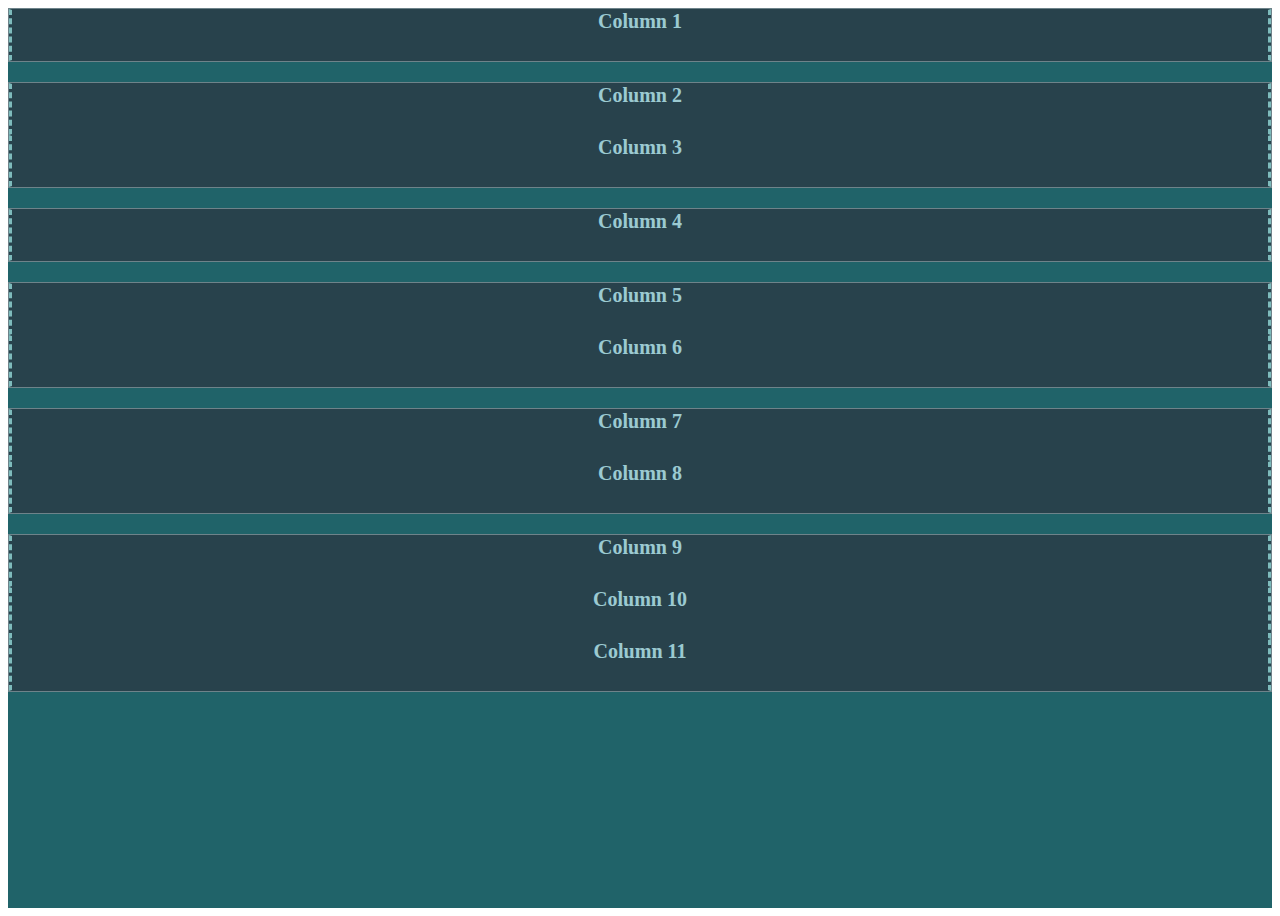
<file: index.html>
<!doctype html>
<html lang="en">
<head>
  <meta charset="utf-8">
  <meta name="viewport" content="width=device-width, initial-scale=1">
  <title>GridPractice</title>
  <link href="https://cdn.jsdelivr.net/npm/bootstrap@5.3.0-alpha1/dist/css/bootstrap.min.css" rel="stylesheet" integrity="sha384-GLhlTQ8iRABdZLl6O3oVMWSktQOp6b7In1Zl3/Jr59b6EGGoI1aFkw7cmDA6j6gD" crossorigin="anonymous">
  <link href="style.css" rel="stylesheet">
</head>
  <body>
    <div class="container-lg">
      <div class="row">
        <div class="col-border col">Column 1</div>
      </div>
      <div class="row">
        <div class="col-border col-md-8">Column 2</div>
        <div class="col-border col-md-4">Column 3</div>
      </div>
      <div class="row">
        <div class="col-border col">Column 4</div>
      </div>
      <div class="row">
        <div class="col-border col-6">Column 5</div>
        <div class="col-border col-6">Column 6</div>
      </div>
      <div class="row">
        <div class="col-border col-md-4">Column 7</div>
        <div class="col-border col-md-8">Column 8</div>
      </div>
      <div class="row" id="bottom-row">
        <div class="col-border col-md-4">Column 9</div>
        <div class="col-border mn col-md-4">Column 10</div>
        <div class="col-border col-md-4">Column 11</div>
      </div>
    </div>
    <script src="https://cdn.jsdelivr.net/npm/bootstrap@5.3.0-alpha1/dist/js/bootstrap.bundle.min.js" integrity="sha384-w76AqPfDkMBDXo30jS1Sgez6pr3x5MlQ1ZAGC+nuZB+EYdgRZgiwxhTBTkF7CXvN" crossorigin="anonymous"></script>
  </body>
</html>
</file>
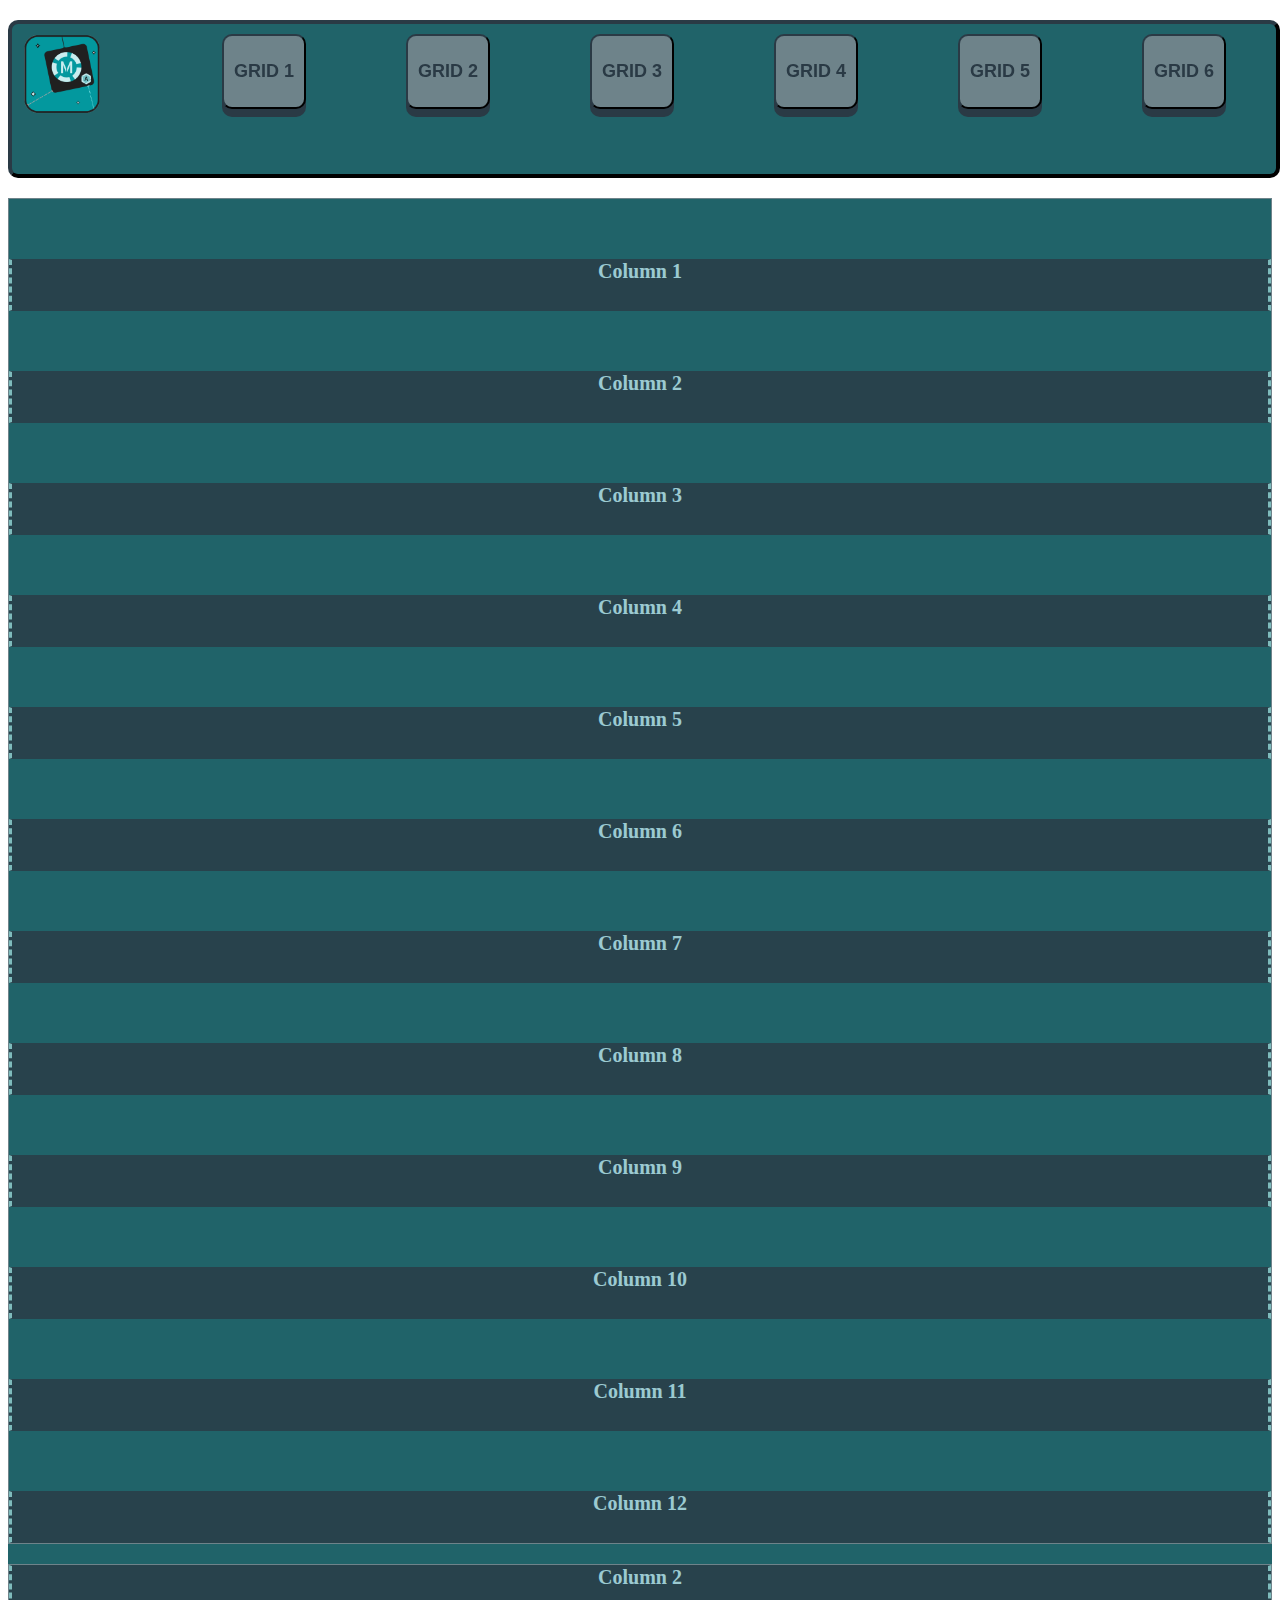
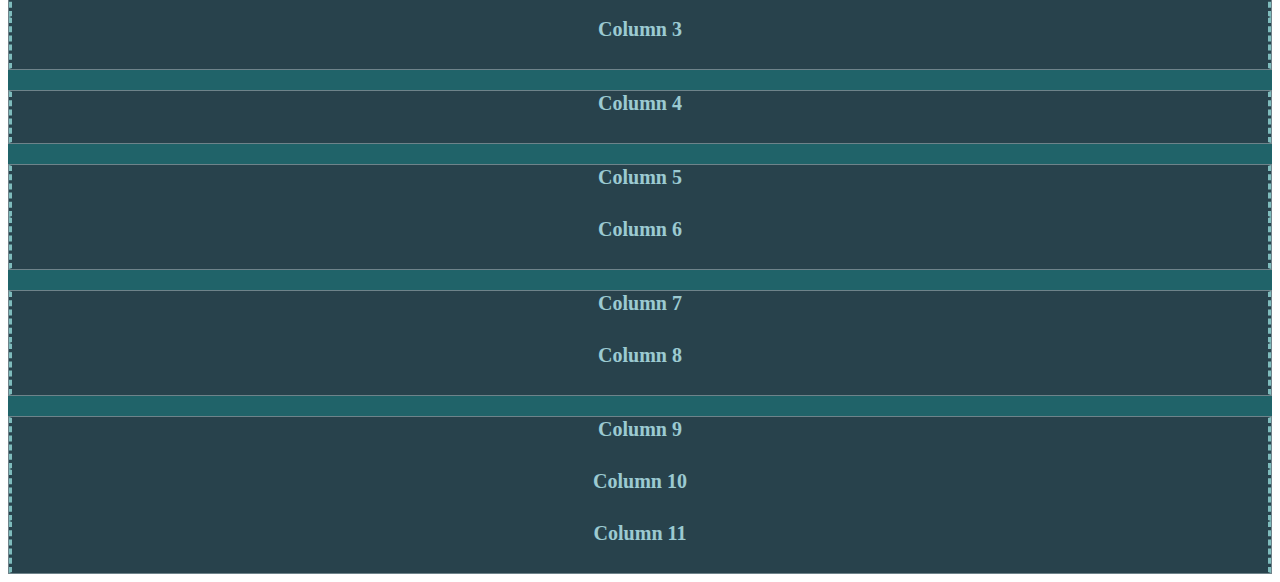
<file: Grid2.html>
<!doctype html>
<html lang="en">
<head>
  <meta charset="utf-8">
  <meta name="viewport" content="width=device-width, initial-scale=1">
  <title>GridPractice</title>
  <link href="https://unpkg.com/aos@2.3.1/dist/aos.css" rel="stylesheet">
  <script src="https://unpkg.com/aos@2.3.1/dist/aos.js"></script>
  <link href="https://cdn.jsdelivr.net/npm/bootstrap@5.3.0-alpha1/dist/css/bootstrap.min.css" rel="stylesheet" integrity="sha384-GLhlTQ8iRABdZLl6O3oVMWSktQOp6b7In1Zl3/Jr59b6EGGoI1aFkw7cmDA6j6gD" crossorigin="anonymous">
  <link href="style.css" rel="stylesheet">
</head>
  <body>
    <div data-aos="fade-down">
      <div class="topnav" id="navbar">
          <div data-aos="zoom-in-right">
              <div id="logo-container">
                  <a id="logo" href="index.html">
                      <img src="Photos/MA.png">
                  </a>
              </div>
          </div>
          <div class="skeuomorphic-buttons-navbar">
              <div data-aos="flip-left">
                  <div id="gallery-container">
                      <a class="skeuomorphic-buttons" href="index.html" id="gallery"><h2>GRID 1</h2></a>
                  </div>
              </div>
              <div data-aos="zoom-in">
                  <div id="projects-container">
                      <a class="skeuomorphic-buttons" href="Grid2.html" id="projects"><h2>GRID 2</h2></a>
                  </div>
              </div>
              <div data-aos="flip-right">
                  <div id="contact-container">
                      <a class="skeuomorphic-buttons" href="Grid3.html" id="contact"><h2>GRID 3</h2></a>
                  </div>
              </div>
              <div data-aos="zoom-in-left">
                  <div id="about-container">
                      <a class="skeuomorphic-buttons" href="Grid4.html" id="about"><h2>GRID 4</h2></a>
                  </div>
              </div>
              <div data-aos="zoom-in">
                <div id="projects-container">
                    <a class="skeuomorphic-buttons" href="Grid5.html" id="projects"><h2>GRID 5</h2></a>
                </div>
              </div>              
              <div data-aos="zoom-in">
                <div id="projects-container">
                    <a class="skeuomorphic-buttons" href="Grid6.html" id="projects"><h2>GRID 6</h2></a>
                </div>
              </div>    
          </div>
      </div>
    </div>

    <div class="container-md">
      <div class="row">
        <div class="col-border col-md-1" id="top-row">Column 1</div>
        <div class="col-border col-md-1" id="top-row">Column 2</div>
        <div class="col-border col-md-1" id="top-row">Column 3</div>
        <div class="col-border col-md-1" id="top-row">Column 4</div>
        <div class="col-border col-md-1" id="top-row">Column 5</div>
        <div class="col-border col-md-1" id="top-row">Column 6</div>
        <div class="col-border col-md-1" id="top-row">Column 7</div>
        <div class="col-border col-md-1" id="top-row">Column 8</div>
        <div class="col-border col-md-1" id="top-row">Column 9</div>
        <div class="col-border col-md-1" id="top-row">Column 10</div>
        <div class="col-border col-md-1" id="top-row">Column 11</div>
        <div class="col-border col-md-1" id="top-row">Column 12</div>
      </div>
      <div class="row">
        <div class="col-border col-md-8">Column 2</div>
        <div class="col-border col-md-4">Column 3</div>
      </div>
      <div class="row">
        <div class="col-border col">Column 4</div>
      </div>
      <div class="row">
        <div class="col-border col-6">Column 5</div>
        <div class="col-border col-6">Column 6</div>
      </div>
      <div class="row">
        <div class="col-border col-md-4">Column 7</div>
        <div class="col-border col-md-8">Column 8</div>
      </div>
      <div class="row" id="bottom-row">
        <div class="col-border col-md-4">Column 9</div>
        <div class="col-border mn col-md-4">Column 10</div>
        <div class="col-border col-md-4">Column 11</div>
      </div>
    </div>
    <script src="https://cdn.jsdelivr.net/npm/bootstrap@5.3.0-alpha1/dist/js/bootstrap.bundle.min.js" integrity="sha384-w76AqPfDkMBDXo30jS1Sgez6pr3x5MlQ1ZAGC+nuZB+EYdgRZgiwxhTBTkF7CXvN" crossorigin="anonymous"></script>
  
    <script>
      AOS.init();
    </script>
  </body>
</html>
</file>
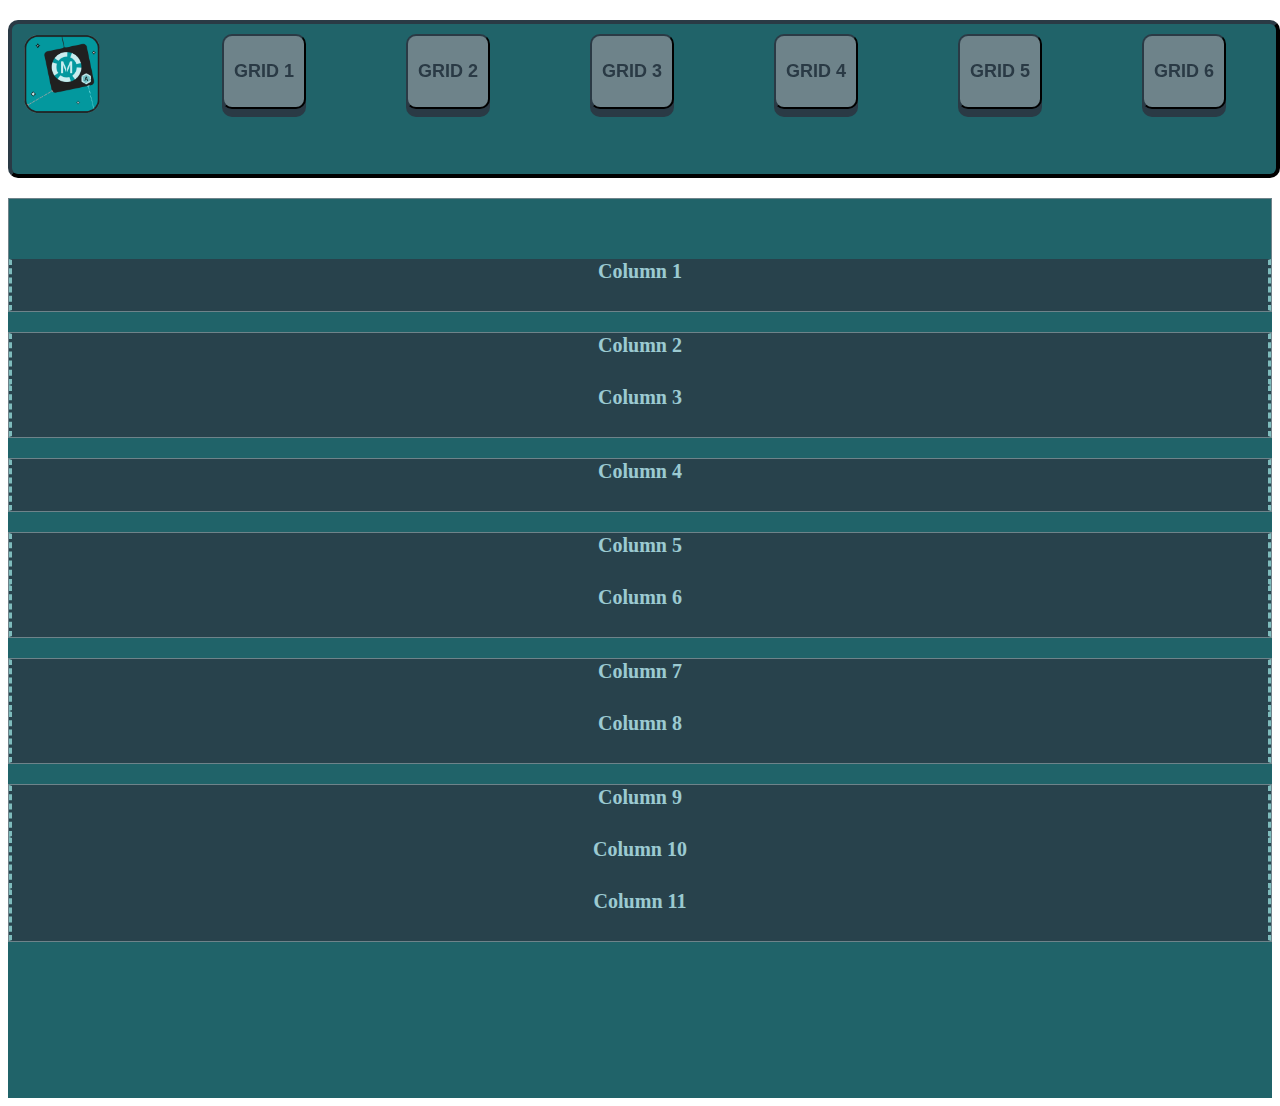
<file: Grid3.html>
<!doctype html>
<html lang="en">
<head>
  <meta charset="utf-8">
  <meta name="viewport" content="width=device-width, initial-scale=1">
  <title>GridPractice</title>
  <link href="https://unpkg.com/aos@2.3.1/dist/aos.css" rel="stylesheet">
  <script src="https://unpkg.com/aos@2.3.1/dist/aos.js"></script>
  <link href="https://cdn.jsdelivr.net/npm/bootstrap@5.3.0-alpha1/dist/css/bootstrap.min.css" rel="stylesheet" integrity="sha384-GLhlTQ8iRABdZLl6O3oVMWSktQOp6b7In1Zl3/Jr59b6EGGoI1aFkw7cmDA6j6gD" crossorigin="anonymous">
  <link href="style.css" rel="stylesheet">
</head>
  <body>
    <div data-aos="fade-down">
      <div class="topnav" id="navbar">
          <div data-aos="zoom-in-right">
              <div id="logo-container">
                  <a id="logo" href="index.html">
                      <img src="Photos/MA.png">
                  </a>
              </div>
          </div>
          <div class="skeuomorphic-buttons-navbar">
              <div data-aos="flip-left">
                  <div id="gallery-container">
                      <a class="skeuomorphic-buttons" href="index.html" id="gallery"><h2>GRID 1</h2></a>
                  </div>
              </div>
              <div data-aos="zoom-in">
                  <div id="projects-container">
                      <a class="skeuomorphic-buttons" href="Grid2.html" id="projects"><h2>GRID 2</h2></a>
                  </div>
              </div>
              <div data-aos="flip-right">
                  <div id="contact-container">
                      <a class="skeuomorphic-buttons" href="Grid3.html" id="contact"><h2>GRID 3</h2></a>
                  </div>
              </div>
              <div data-aos="zoom-in-left">
                  <div id="about-container">
                      <a class="skeuomorphic-buttons" href="Grid4.html" id="about"><h2>GRID 4</h2></a>
                  </div>
              </div>
              <div data-aos="zoom-in">
                <div id="projects-container">
                    <a class="skeuomorphic-buttons" href="Grid5.html" id="projects"><h2>GRID 5</h2></a>
                </div>
              </div>              
              <div data-aos="zoom-in">
                <div id="projects-container">
                    <a class="skeuomorphic-buttons" href="Grid6.html" id="projects"><h2>GRID 6</h2></a>
                </div>
              </div>    
          </div>
      </div>
    </div>

    <div class="container-sm">
      <div class="row">
        <div class="col-border col" id="top-row">Column 1</div>
      </div>
      <div class="row">
        <div class="col-border col-md-8">Column 2</div>
        <div class="col-border col-md-4">Column 3</div>
      </div>
      <div class="row">
        <div class="col-border col">Column 4</div>
      </div>
      <div class="row">
        <div class="col-border col-6">Column 5</div>
        <div class="col-border col-6">Column 6</div>
      </div>
      <div class="row">
        <div class="col-border col-md-4">Column 7</div>
        <div class="col-border col-md-8">Column 8</div>
      </div>
      <div class="row" id="bottom-row">
        <div class="col-border col-md-4">Column 9</div>
        <div class="col-border mn col-md-4">Column 10</div>
        <div class="col-border col-md-4">Column 11</div>
      </div>
    </div>
    <script src="https://cdn.jsdelivr.net/npm/bootstrap@5.3.0-alpha1/dist/js/bootstrap.bundle.min.js" integrity="sha384-w76AqPfDkMBDXo30jS1Sgez6pr3x5MlQ1ZAGC+nuZB+EYdgRZgiwxhTBTkF7CXvN" crossorigin="anonymous"></script>
  
    <script>
      AOS.init();
    </script>
  </body>
</html>
</file>
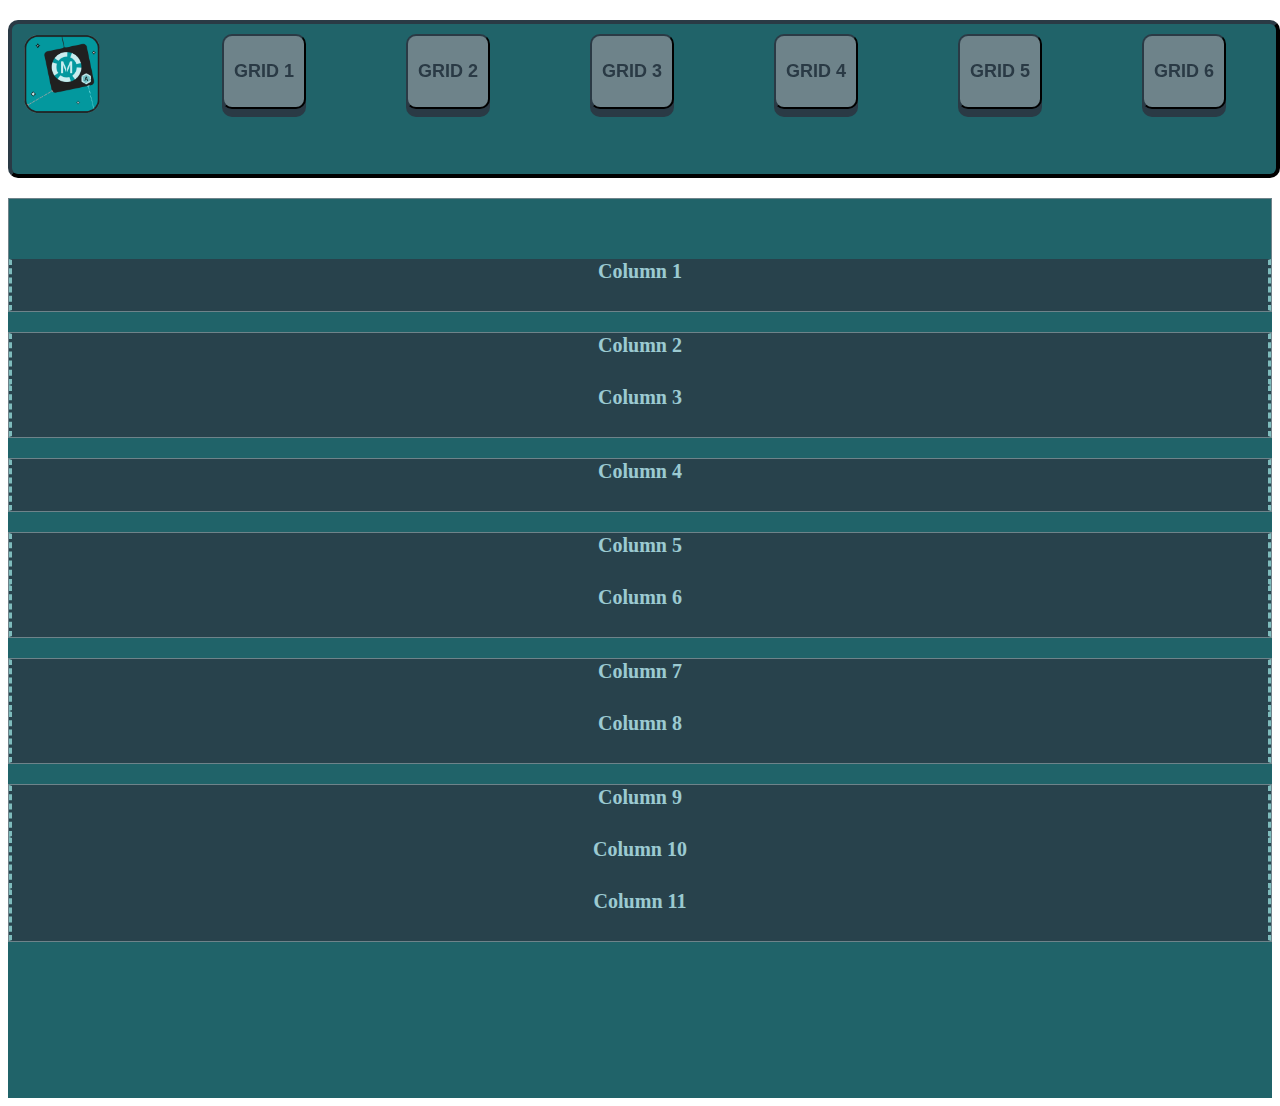
<file: Grid4.html>
<!doctype html>
<html lang="en">
<head>
  <meta charset="utf-8">
  <meta name="viewport" content="width=device-width, initial-scale=1">
  <title>GridPractice</title>
  <link href="https://unpkg.com/aos@2.3.1/dist/aos.css" rel="stylesheet">
  <script src="https://unpkg.com/aos@2.3.1/dist/aos.js"></script>
  <link href="https://cdn.jsdelivr.net/npm/bootstrap@5.3.0-alpha1/dist/css/bootstrap.min.css" rel="stylesheet" integrity="sha384-GLhlTQ8iRABdZLl6O3oVMWSktQOp6b7In1Zl3/Jr59b6EGGoI1aFkw7cmDA6j6gD" crossorigin="anonymous">
  <link href="style.css" rel="stylesheet">
</head>
  <body>
    <div data-aos="fade-down">
      <div class="topnav" id="navbar">
          <div data-aos="zoom-in-right">
              <div id="logo-container">
                  <a id="logo" href="index.html">
                      <img src="Photos/MA.png">
                  </a>
              </div>
          </div>
          <div class="skeuomorphic-buttons-navbar">
              <div data-aos="flip-left">
                  <div id="gallery-container">
                      <a class="skeuomorphic-buttons" href="index.html" id="gallery"><h2>GRID 1</h2></a>
                  </div>
              </div>
              <div data-aos="zoom-in">
                  <div id="projects-container">
                      <a class="skeuomorphic-buttons" href="Grid2.html" id="projects"><h2>GRID 2</h2></a>
                  </div>
              </div>
              <div data-aos="flip-right">
                  <div id="contact-container">
                      <a class="skeuomorphic-buttons" href="Grid3.html" id="contact"><h2>GRID 3</h2></a>
                  </div>
              </div>
              <div data-aos="zoom-in-left">
                  <div id="about-container">
                      <a class="skeuomorphic-buttons" href="Grid4.html" id="about"><h2>GRID 4</h2></a>
                  </div>
              </div>
              <div data-aos="zoom-in">
                <div id="projects-container">
                    <a class="skeuomorphic-buttons" href="Grid5.html" id="projects"><h2>GRID 5</h2></a>
                </div>
              </div>              
              <div data-aos="zoom-in">
                <div id="projects-container">
                    <a class="skeuomorphic-buttons" href="Grid6.html" id="projects"><h2>GRID 6</h2></a>
                </div>
              </div>    
          </div>
      </div>
    </div>

    <div class="container-lg">
      <div class="row">
        <div class="col-border col" id="top-row">Column 1</div>
      </div>
      <div class="row">
        <div class="col-border col-md-8">Column 2</div>
        <div class="col-border col-md-4">Column 3</div>
      </div>
      <div class="row">
        <div class="col-border col">Column 4</div>
      </div>
      <div class="row">
        <div class="col-border col-6">Column 5</div>
        <div class="col-border col-6">Column 6</div>
      </div>
      <div class="row">
        <div class="col-border col-md-4">Column 7</div>
        <div class="col-border col-md-8">Column 8</div>
      </div>
      <div class="row" id="bottom-row">
        <div class="col-border col-md-4">Column 9</div>
        <div class="col-border mn col-md-4">Column 10</div>
        <div class="col-border col-md-4">Column 11</div>
      </div>
    </div>
    <script src="https://cdn.jsdelivr.net/npm/bootstrap@5.3.0-alpha1/dist/js/bootstrap.bundle.min.js" integrity="sha384-w76AqPfDkMBDXo30jS1Sgez6pr3x5MlQ1ZAGC+nuZB+EYdgRZgiwxhTBTkF7CXvN" crossorigin="anonymous"></script>
  
    <script>
      AOS.init();
    </script>
  </body>
</html>
</file>
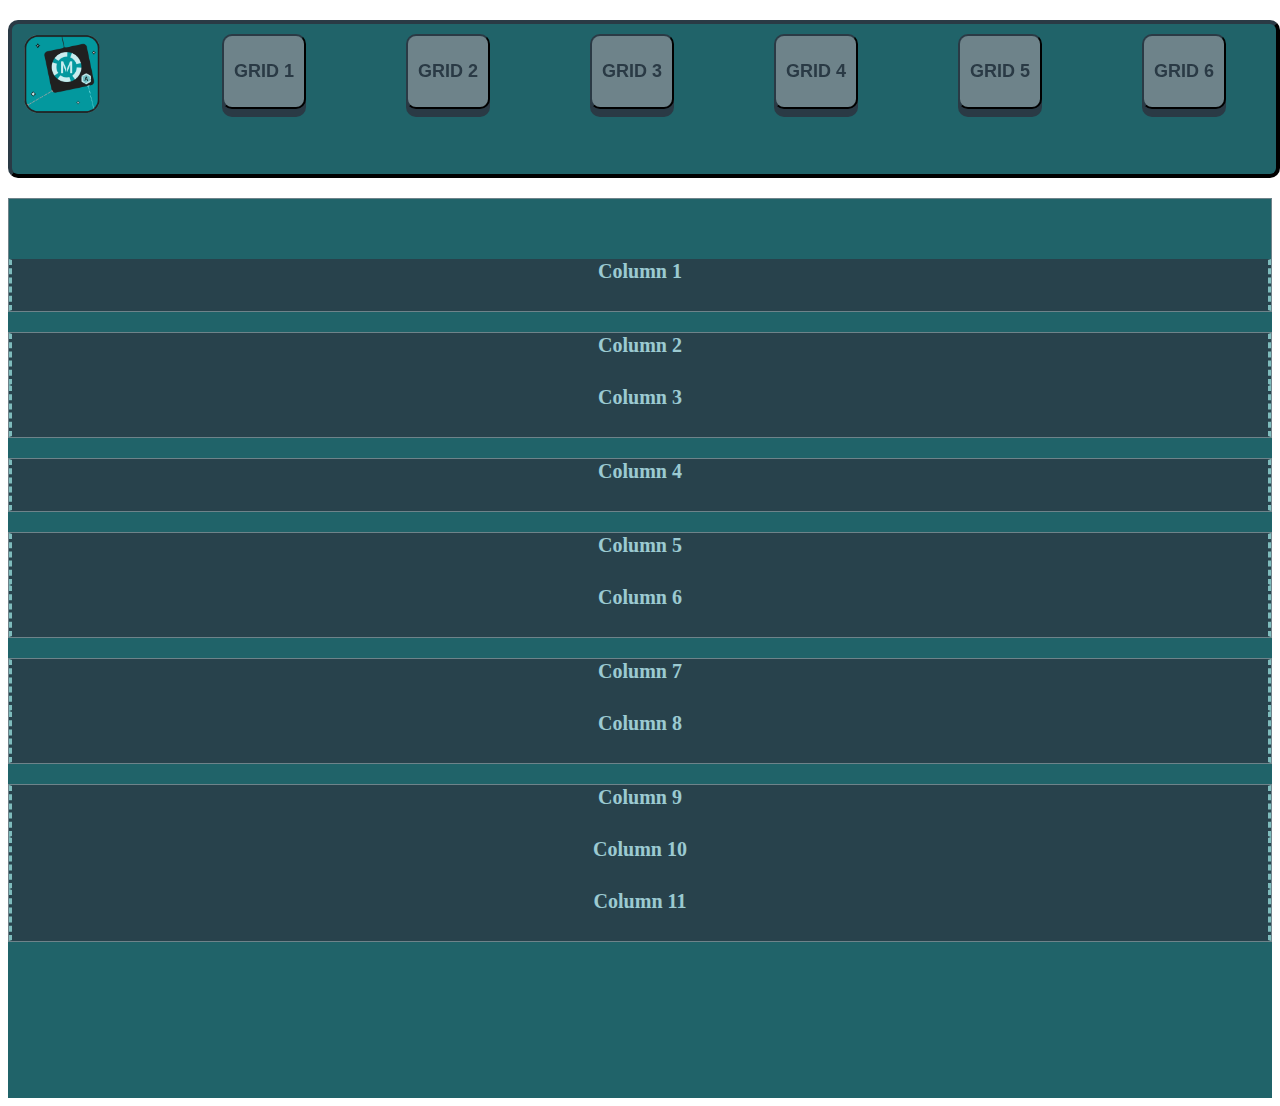
<file: Grid5.html>
<!doctype html>
<html lang="en">
<head>
  <meta charset="utf-8">
  <meta name="viewport" content="width=device-width, initial-scale=1">
  <title>GridPractice</title>
  <link href="https://unpkg.com/aos@2.3.1/dist/aos.css" rel="stylesheet">
  <script src="https://unpkg.com/aos@2.3.1/dist/aos.js"></script>
  <link href="https://cdn.jsdelivr.net/npm/bootstrap@5.3.0-alpha1/dist/css/bootstrap.min.css" rel="stylesheet" integrity="sha384-GLhlTQ8iRABdZLl6O3oVMWSktQOp6b7In1Zl3/Jr59b6EGGoI1aFkw7cmDA6j6gD" crossorigin="anonymous">
  <link href="style.css" rel="stylesheet">
</head>
  <body>
    <div data-aos="fade-down">
      <div class="topnav" id="navbar">
          <div data-aos="zoom-in-right">
              <div id="logo-container">
                  <a id="logo" href="index.html">
                      <img src="Photos/MA.png">
                  </a>
              </div>
          </div>
          <div class="skeuomorphic-buttons-navbar">
              <div data-aos="flip-left">
                  <div id="gallery-container">
                      <a class="skeuomorphic-buttons" href="index.html" id="gallery"><h2>GRID 1</h2></a>
                  </div>
              </div>
              <div data-aos="zoom-in">
                  <div id="projects-container">
                      <a class="skeuomorphic-buttons" href="Grid2.html" id="projects"><h2>GRID 2</h2></a>
                  </div>
              </div>
              <div data-aos="flip-right">
                  <div id="contact-container">
                      <a class="skeuomorphic-buttons" href="Grid3.html" id="contact"><h2>GRID 3</h2></a>
                  </div>
              </div>
              <div data-aos="zoom-in-left">
                  <div id="about-container">
                      <a class="skeuomorphic-buttons" href="Grid4.html" id="about"><h2>GRID 4</h2></a>
                  </div>
              </div>
              <div data-aos="zoom-in">
                <div id="projects-container">
                    <a class="skeuomorphic-buttons" href="Grid5.html" id="projects"><h2>GRID 5</h2></a>
                </div>
              </div>              
              <div data-aos="zoom-in">
                <div id="projects-container">
                    <a class="skeuomorphic-buttons" href="Grid6.html" id="projects"><h2>GRID 6</h2></a>
                </div>
              </div>    
          </div>
      </div>
    </div>

    <div class="container-md">
      <div class="row">
        <div class="col-border col" id="top-row">Column 1</div>
      </div>
      <div class="row">
        <div class="col-border col-md-8">Column 2</div>
        <div class="col-border col-md-4">Column 3</div>
      </div>
      <div class="row">
        <div class="col-border col">Column 4</div>
      </div>
      <div class="row">
        <div class="col-border col-6">Column 5</div>
        <div class="col-border col-6">Column 6</div>
      </div>
      <div class="row">
        <div class="col-border col-md-4">Column 7</div>
        <div class="col-border col-md-8">Column 8</div>
      </div>
      <div class="row" id="bottom-row">
        <div class="col-border col-md-4">Column 9</div>
        <div class="col-border mn col-md-4">Column 10</div>
        <div class="col-border col-md-4">Column 11</div>
      </div>
    </div>
    <script src="https://cdn.jsdelivr.net/npm/bootstrap@5.3.0-alpha1/dist/js/bootstrap.bundle.min.js" integrity="sha384-w76AqPfDkMBDXo30jS1Sgez6pr3x5MlQ1ZAGC+nuZB+EYdgRZgiwxhTBTkF7CXvN" crossorigin="anonymous"></script>
  
    <script>
      AOS.init();
    </script>
  </body>
</html>
</file>
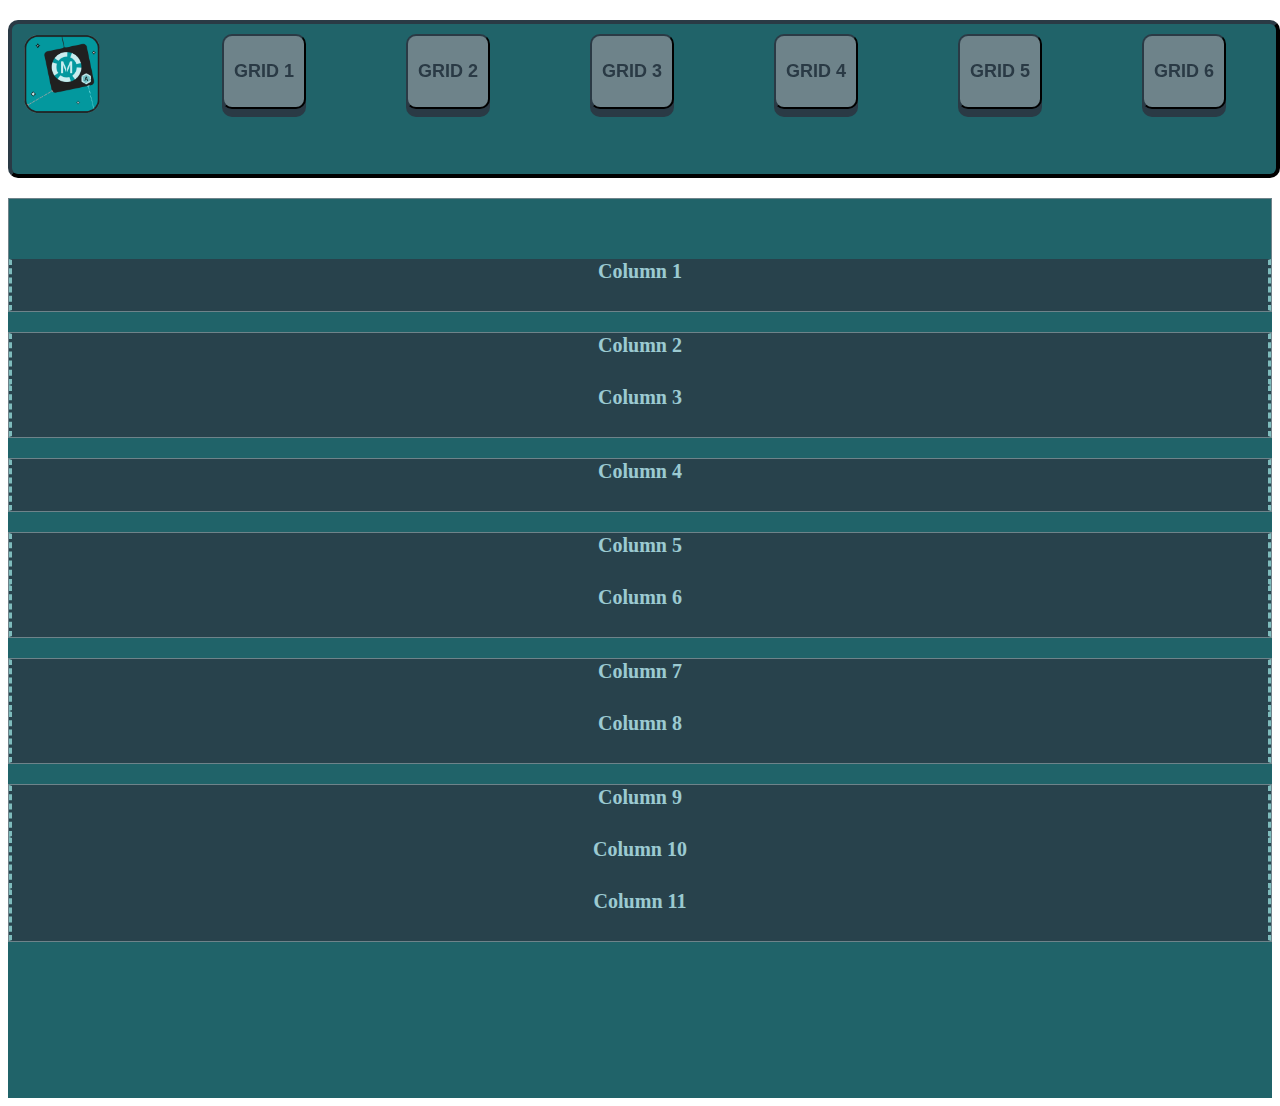
<file: Grid6.html>
<!doctype html>
<html lang="en">
<head>
  <meta charset="utf-8">
  <meta name="viewport" content="width=device-width, initial-scale=1">
  <title>GridPractice</title>
  <link href="https://unpkg.com/aos@2.3.1/dist/aos.css" rel="stylesheet">
  <script src="https://unpkg.com/aos@2.3.1/dist/aos.js"></script>
  <link href="https://cdn.jsdelivr.net/npm/bootstrap@5.3.0-alpha1/dist/css/bootstrap.min.css" rel="stylesheet" integrity="sha384-GLhlTQ8iRABdZLl6O3oVMWSktQOp6b7In1Zl3/Jr59b6EGGoI1aFkw7cmDA6j6gD" crossorigin="anonymous">
  <link href="style.css" rel="stylesheet">
</head>
  <body>
    <div data-aos="fade-down">
      <div class="topnav" id="navbar">
          <div data-aos="zoom-in-right">
              <div id="logo-container">
                  <a id="logo" href="index.html">
                      <img src="Photos/MA.png">
                  </a>
              </div>
          </div>
          <div class="skeuomorphic-buttons-navbar">
              <div data-aos="flip-left">
                  <div id="gallery-container">
                      <a class="skeuomorphic-buttons" href="index.html" id="gallery"><h2>GRID 1</h2></a>
                  </div>
              </div>
              <div data-aos="zoom-in">
                  <div id="projects-container">
                      <a class="skeuomorphic-buttons" href="Grid2.html" id="projects"><h2>GRID 2</h2></a>
                  </div>
              </div>
              <div data-aos="flip-right">
                  <div id="contact-container">
                      <a class="skeuomorphic-buttons" href="Grid3.html" id="contact"><h2>GRID 3</h2></a>
                  </div>
              </div>
              <div data-aos="zoom-in-left">
                  <div id="about-container">
                      <a class="skeuomorphic-buttons" href="Grid4.html" id="about"><h2>GRID 4</h2></a>
                  </div>
              </div>
              <div data-aos="zoom-in">
                <div id="projects-container">
                    <a class="skeuomorphic-buttons" href="Grid5.html" id="projects"><h2>GRID 5</h2></a>
                </div>
              </div>              
              <div data-aos="zoom-in">
                <div id="projects-container">
                    <a class="skeuomorphic-buttons" href="Grid6.html" id="projects"><h2>GRID 6</h2></a>
                </div>
              </div>    
          </div>
      </div>
    </div>

    <div class="container-sm">
      <div class="row">
        <div class="col-border col" id="top-row">Column 1</div>
      </div>
      <div class="row">
        <div class="col-border col-md-8">Column 2</div>
        <div class="col-border col-md-4">Column 3</div>
      </div>
      <div class="row">
        <div class="col-border col">Column 4</div>
      </div>
      <div class="row">
        <div class="col-border col-6">Column 5</div>
        <div class="col-border col-6">Column 6</div>
      </div>
      <div class="row">
        <div class="col-border col-md-4">Column 7</div>
        <div class="col-border col-md-8">Column 8</div>
      </div>
      <div class="row" id="bottom-row">
        <div class="col-border col-sm-4 col-md-4">Column 9</div>
        <div class="col-border mn col-sm-4 col-md-4">Column 10</div>
        <div class="col-border col-sm-4 col-md-4">Column 11</div>
      </div>
    </div>
    <script src="https://cdn.jsdelivr.net/npm/bootstrap@5.3.0-alpha1/dist/js/bootstrap.bundle.min.js" integrity="sha384-w76AqPfDkMBDXo30jS1Sgez6pr3x5MlQ1ZAGC+nuZB+EYdgRZgiwxhTBTkF7CXvN" crossorigin="anonymous"></script>
  
    <script>
      AOS.init();
    </script>
  </body>
</html>
</file>
<file: style.css>
:root {
    --text: #bbe4ec;
    --border: #6e838a;
    --background: #206369;
    --orange: #f4a261;
    --dashedborder: #96d1d1;
    }
    .container {
    color: var(--border);
    font-size: 20px;
    font-weight: bold;
    min-height: 100vh;
    background-color: #206369;
    }
    
    .container-md {
        color: var(--border);
        font-size: 20px;
        font-weight: bold;
        min-height: 100vh;
        background-color: #206369;
    }

    .container-sm {
        color: var(--border);
        font-size: 20px;
        font-weight: bold;
        min-height: 100vh;
        background-color: #206369;
    }
        
    .container-lg {
        color: var(--border);
        font-size: 20px;
        font-weight: bold;
        min-height: 100vh;
        background-color: #206369;
    }

    .row {
    border: 1px solid var(--border);
    min-height: 50px;
    margin-bottom: 20px;
    }

    #top-row {
        margin-top: 60px;
    }

    #bottom-row {
        margin-bottom: 0px;
    }

    .col-border {
        min-height: 50px;
        border: solid 1px #2a3a45;
        border-right: medium dashed var(--dashedborder);
        border-left: medium dashed var(--dashedborder);
        text-align: center;
        background-color: #2a3a45;
        opacity: 0.8;
        color: var(--text);
    }

    .mn {
        margin-left: 0px;
        margin-right: 0px;
    }

    #logo img {
        width:80px;
        height: 80px;
    }
    
    .topnav {
        background-color: #206369;
        overflow: hidden;
        height: 110px;
        display: flex;
        flex-flow: row nowrap;
        border: #2A3A45 outset 4px;
        border-radius: 10px;
        padding-bottom: 40px;
        width: 100%;
        top: 0;
        margin-top: 20px;
        margin-bottom: 20px;
    }
    
    .topnav a {
        float: left;
        color: #2A3A45;
        text-align: center;
        padding: 10px 10px;
        text-decoration: none;
        font-weight: 20px;
        display: block;
    }
    
    .skeuomorphic-buttons-navbar {
        display: flex;
        flex-flow: row nowrap;
        justify-content: right;
        width: 100%; 
        font-family: 'Montserrat', sans-serif;
    }
    
    .skeuomorphic-buttons-navbar a.skeuomorphic-buttons {
        margin-left: 50px;
        margin-right: 50px;
        display: flex;
        text-align: center;
        font-size: 12px;
    }
    
    .skeuomorphic-buttons {
        border: 2px outset #2A3A45;
        border-radius: 10px;
        outline-offset: 1px;
        box-shadow: 0 8px;
        background-color: #6E838A;
        margin-top: 10px;
    }
    
    .skeuomorphic-buttons:hover {
        cursor: pointer;
        text-decoration: underline #2a3a45;
    }
    
    .skeuomorphic-buttons:active {
        margin-top: 18px;
        box-shadow: 0 0px;
        background-color: #2a3a45;
        color: #6E838A;
        border: 2px outset #6E838A;
        text-decoration: underline #6E838A;
    }
</file>
